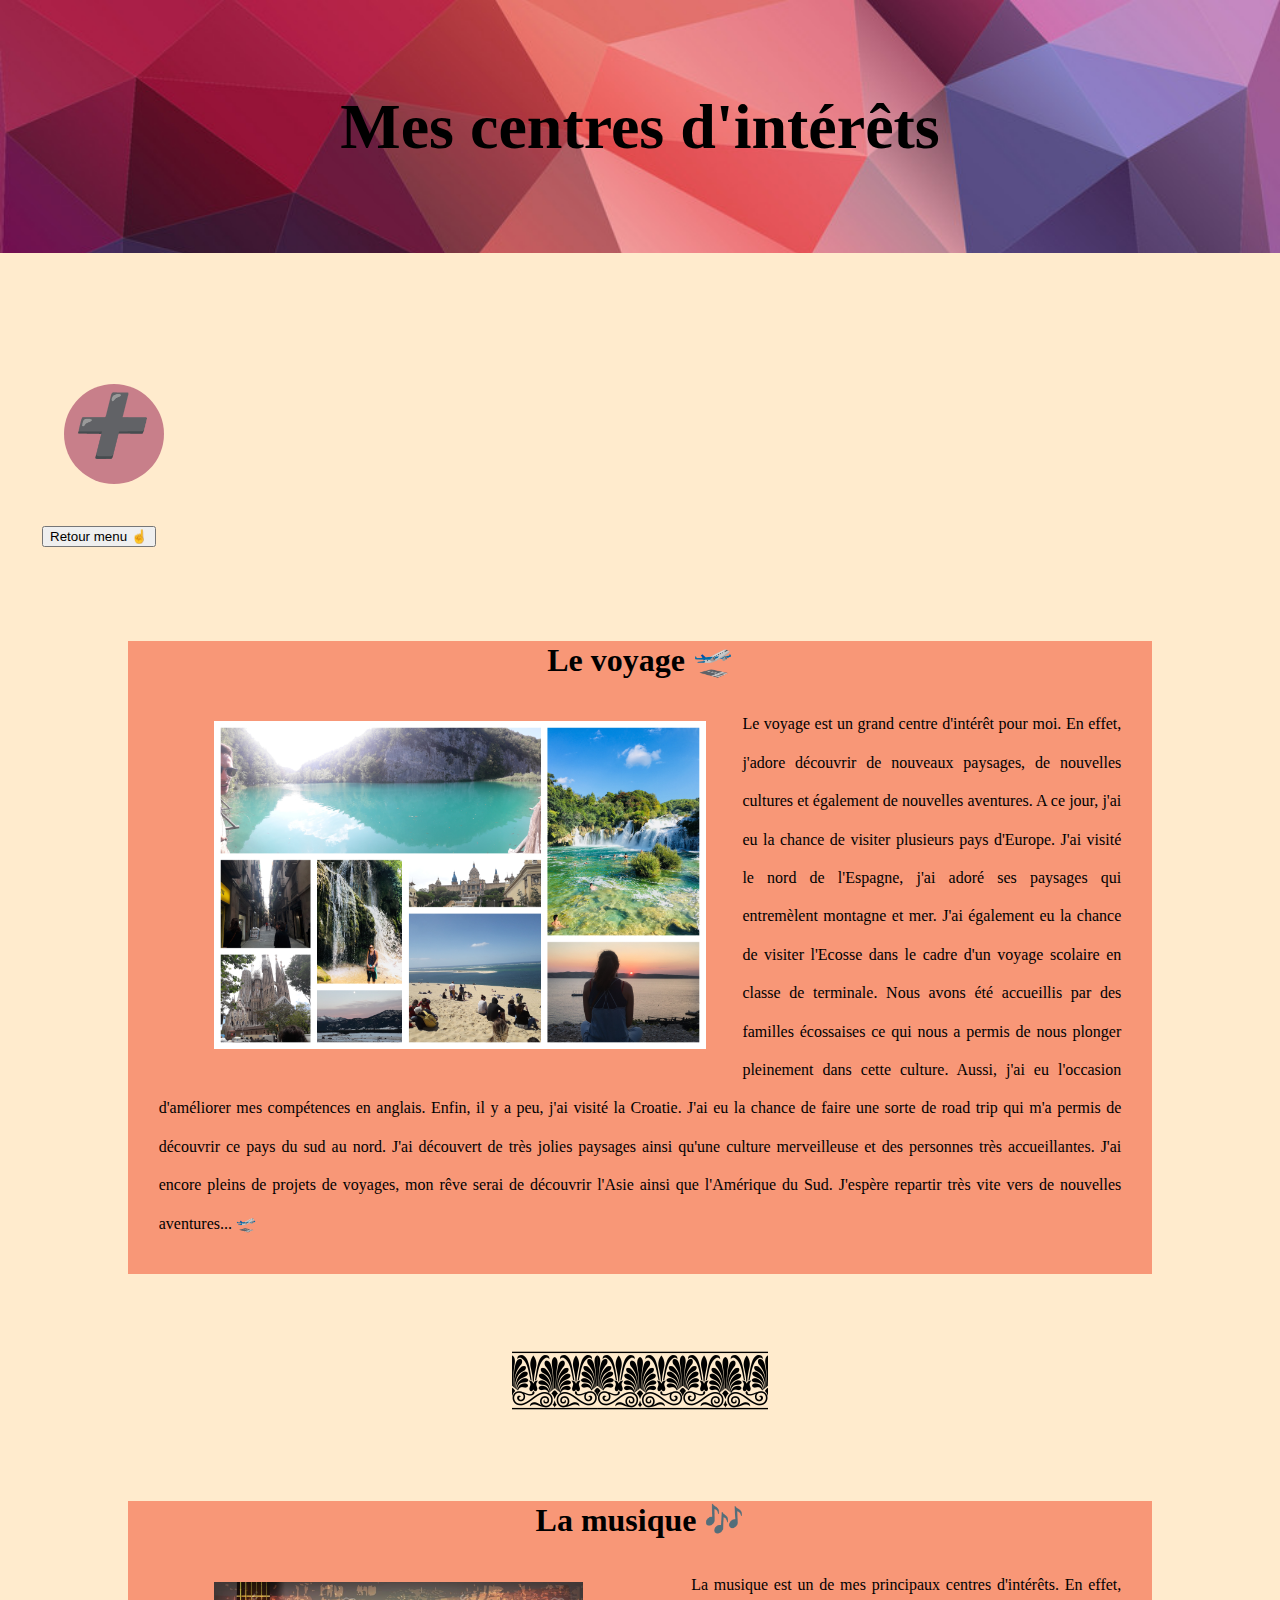
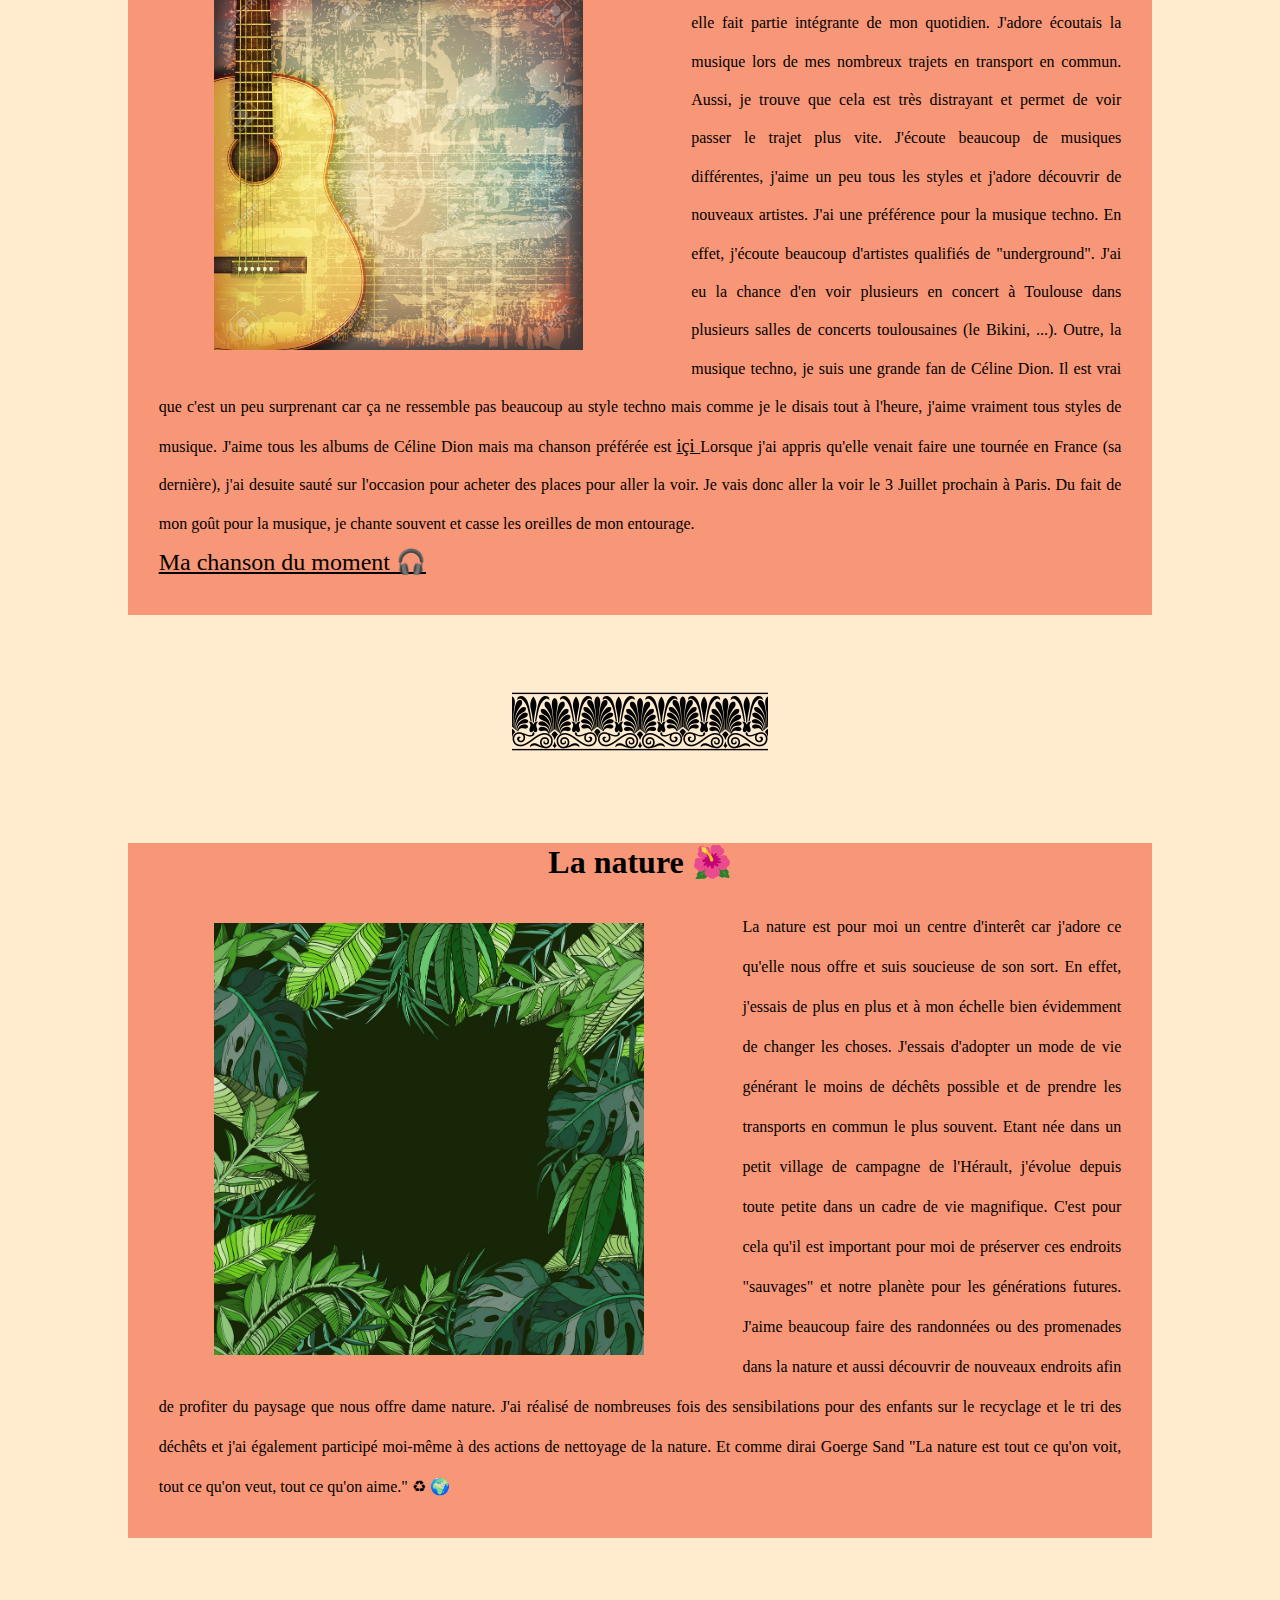
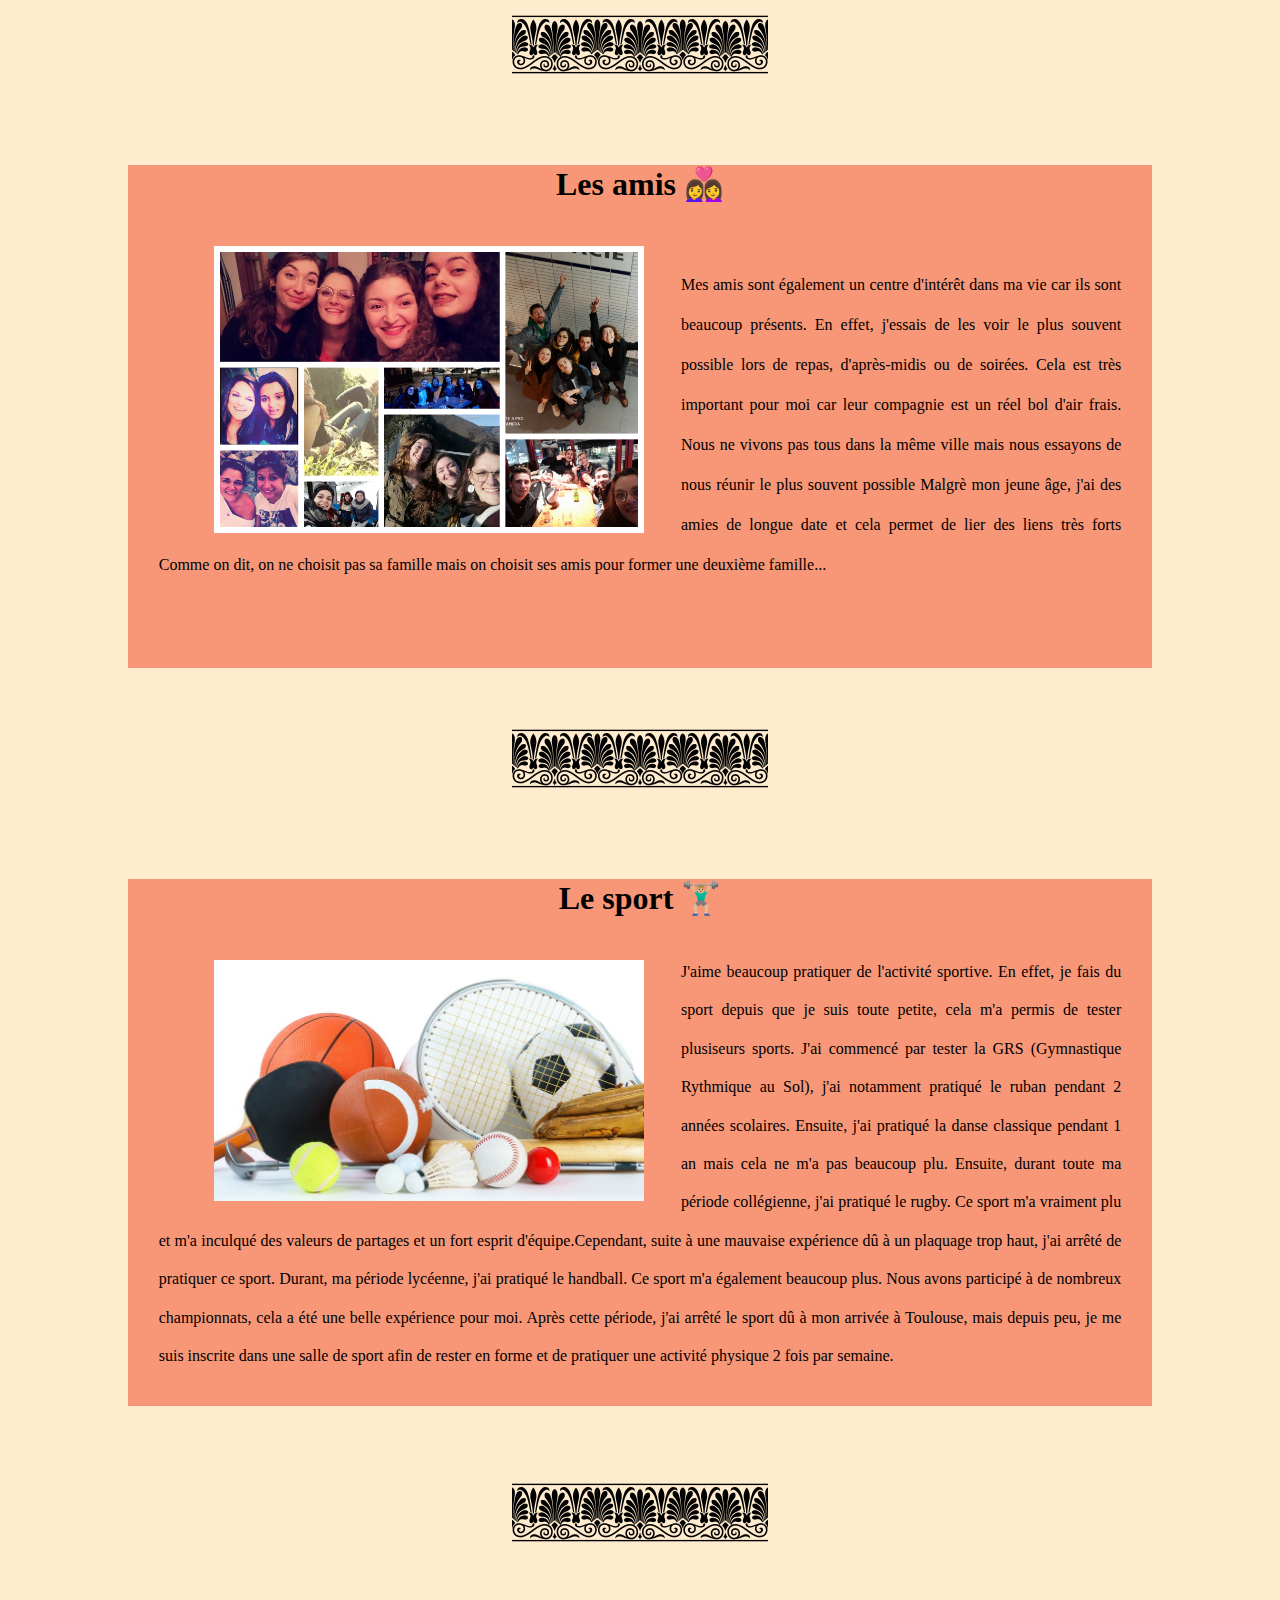
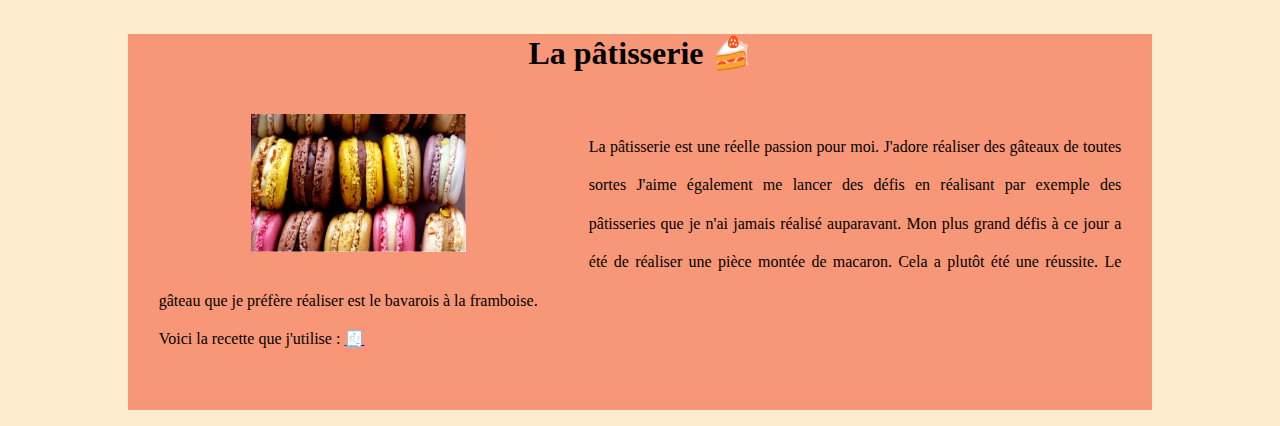
<file: index.html>
<!DOCTYPE html>
<html lang="fr">

<head>
    <meta charset="UTF-8">
    <title>Mes centres d'intérêts</title>
    <link rel="stylesheet" type="text/css" href="styleGeneric.css">
    <script src="menu.js"></script>
</head>

<body>

    <h1 id="texteHaut">
        Mes centres d'intérêts
    </h1>
    <div class="toggle" id="toggle" onclick="menu-expand()">
        <i class="fa fa-plus" id="plus">➕</i>
    </div>
    <div class="menu" id="menu">
        <div>
            <a class="menuItem" href="#idVoyage">🛫</a>
            <a class="menuItem" href="#idMusique">🎶</a>
            <a class="menuItem" href="#idNature">🌺</a>
            <a class="menuItem" href="#idAmis">👩‍❤️‍👩</a>
            <a class="menuItem" href="#idSport">🏋🏼‍♂️</a>
            <a class="menuItem" href="#idPatisser">🍰</a>
        </div>
    </div>
    <a id="idBackMenu" href=#toggle><button id = "idBM">Retour menu ☝️</button></a>
    <div id="idVoyage">
        <h2>
            Le voyage 🛫
        </h2>
        <p id="idImgVoyageP" class="flot">
            <img id="idImgVoyage" src="img/voyage_collage.jpg" alt="Le voyage">
        </p>
        <p id="idTextVoyage" style="line-height:240%;">Le voyage est un grand centre d'intérêt pour moi. En effet, j'adore découvrir de nouveaux paysages, de nouvelles cultures et également de nouvelles aventures. A ce jour, j'ai eu la chance de visiter plusieurs pays d'Europe. J'ai visité le nord
            de l'Espagne, j'ai adoré ses paysages qui entremèlent montagne et mer. J'ai également eu la chance de visiter l'Ecosse dans le cadre d'un voyage scolaire en classe de terminale. Nous avons été accueillis par des familles écossaises ce qui
            nous a permis de nous plonger pleinement dans cette culture. Aussi, j'ai eu l'occasion d'améliorer mes compétences en anglais. Enfin, il y a peu, j'ai visité la Croatie. J'ai eu la chance de faire une sorte de road trip qui m'a permis de découvrir
            ce pays du sud au nord. J'ai découvert de très jolies paysages ainsi qu'une culture merveilleuse et des personnes très accueillantes. J'ai encore pleins de projets de voyages, mon rêve serai de découvrir l'Asie ainsi que l'Amérique du Sud.
            J'espère repartir très vite vers de nouvelles aventures... 🛫
        </p>
    </div>
    <div>
        <img id="imgEvol" src="img/separator.png" alt="Separator">
    </div>
    <div id="idMusique">
        <h2>La musique 🎶</h2>
        <p id="idImgMusicP" class="flot">
            <img id="idImgMusic" src="img/music.jpg" alt="La musique">
        </p>
        <p id="idTextMusic" style="line-height:240%;">
            La musique est un de mes principaux centres d'intérêts. En effet, elle fait partie intégrante de mon quotidien. J'adore écoutais la musique lors de mes nombreux trajets en transport en commun. Aussi, je trouve que cela est très distrayant et permet de
            voir passer le trajet plus vite. J'écoute beaucoup de musiques différentes, j'aime un peu tous les styles et j'adore découvrir de nouveaux artistes. J'ai une préférence pour la musique techno. En effet, j'écoute beaucoup d'artistes qualifiés
            de "underground". J'ai eu la chance d'en voir plusieurs en concert à Toulouse dans plusieurs salles de concerts toulousaines (le Bikini, ...). Outre, la musique techno, je suis une grande fan de Céline Dion. Il est vrai que c'est un peu surprenant
            car ça ne ressemble pas beaucoup au style techno mais comme je le disais tout à l'heure, j'aime vraiment tous styles de musique. J'aime tous les albums de Céline Dion mais ma chanson préférée est <a id="celine" href="https://www.youtube.com/watch?v=NJsa6-y4sDs"
                target="_blank">   içi </a> Lorsque j'ai appris qu'elle venait faire une tournée en France (sa dernière), j'ai desuite sauté sur l'occasion pour acheter des places pour aller la voir. Je vais donc aller la voir le 3 Juillet prochain à Paris.
            Du fait de mon goût pour la musique, je chante souvent et casse les oreilles de mon entourage.</br>
            <a id="chansonMoment" href="https://www.youtube.com/watch?v=PCDha5k6idc" target="_blank"> Ma chanson du moment 🎧 </a>
        </p>
    </div>
    <div>
        <img id="imgEvol" src="img/separator.png" alt="Separator">
    </div>
    <div id="idNature">
        <h2 id="idTitreNat"> La nature 🌺</h2>
        <p id="idImgNatureP" class="flot">
            <img id="idImgNature" src="img/nature.jpg" alt="La nature">
        </p>
        <p id="idTextNature" style="line-height:250%;">
            La nature est pour moi un centre d'interêt car j'adore ce qu'elle nous offre et suis soucieuse de son sort. En effet, j'essais de plus en plus et à mon échelle bien évidemment de changer les choses. J'essais d'adopter un mode de vie générant le moins
            de déchêts possible et de prendre les transports en commun le plus souvent. Etant née dans un petit village de campagne de l'Hérault, j'évolue depuis toute petite dans un cadre de vie magnifique. C'est pour cela qu'il est important pour moi
            de préserver ces endroits "sauvages" et notre planète pour les générations futures. J'aime beaucoup faire des randonnées ou des promenades dans la nature et aussi découvrir de nouveaux endroits afin de profiter du paysage que nous offre dame
            nature. J'ai réalisé de nombreuses fois des sensibilations pour des enfants sur le recyclage et le tri des déchêts et j'ai également participé moi-même à des actions de nettoyage de la nature. Et comme dirai Goerge Sand "La nature est tout
            ce qu'on voit, tout ce qu'on veut, tout ce qu'on aime." ♻ 🌍
        </p>
    </div>
    <div>
        <img id="imgEvol" src="img/separator.png" alt="Separator">
    </div>
    <div id="idAmis">
        <h2>Les amis 👩‍❤️‍👩</h2>
        <p id="idImgAmiP" class="flot">
            <img id="idImgAmi" src="img/amis_collage.jpg" alt="Les amis">
        </p>
        <p id="idTextAmis" style="line-height:250%;">
            Mes amis sont également un centre d'intérêt dans ma vie car ils sont beaucoup présents. En effet, j'essais de les voir le plus souvent possible lors de repas, d'après-midis ou de soirées. Cela est très important pour moi car leur compagnie est un réel
            bol d'air frais. Nous ne vivons pas tous dans la même ville mais nous essayons de nous réunir le plus souvent possible Malgrè mon jeune âge, j'ai des amies de longue date et cela permet de lier des liens très forts Comme on dit, on ne choisit
            pas sa famille mais on choisit ses amis pour former une deuxième famille...
        </p>
        </br>
        </br>
    </div>
    <div>
        <img id="imgEvol" src="img/separator.png" alt="Separator">
    </div>
    <div id="idSport">
        <h2>Le sport 🏋🏼‍♂️</h2>
        <p id="idImgSportP" class="flot">
            <img id="idImgSport" src="img/sport.jpg" alt="Le sport">
        </p>
        <p id="idTextSport" style="line-height:240%;">
            J'aime beaucoup pratiquer de l'activité sportive. En effet, je fais du sport depuis que je suis toute petite, cela m'a permis de tester plusiseurs sports. J'ai commencé par tester la GRS (Gymnastique Rythmique au Sol), j'ai notamment pratiqué le ruban
            pendant 2 années scolaires. Ensuite, j'ai pratiqué la danse classique pendant 1 an mais cela ne m'a pas beaucoup plu. Ensuite, durant toute ma période collégienne, j'ai pratiqué le rugby. Ce sport m'a vraiment plu et m'a inculqué des valeurs
            de partages et un fort esprit d'équipe.Cependant, suite à une mauvaise expérience dû à un plaquage trop haut, j'ai arrêté de pratiquer ce sport. Durant, ma période lycéenne, j'ai pratiqué le handball. Ce sport m'a également beaucoup plus.
            Nous avons participé à de nombreux championnats, cela a été une belle expérience pour moi. Après cette période, j'ai arrêté le sport dû à mon arrivée à Toulouse, mais depuis peu, je me suis inscrite dans une salle de sport afin de rester en
            forme et de pratiquer une activité physique 2 fois par semaine.
        </p>
    </div>
    <div>
        <img id="imgEvol" src="img/separator.png" alt="Separator">
    </div>
    <div id="idPatisser">
        <h2 id="idTitrePatisser">La pâtisserie 🍰</h2>
        <p id="idImgPatisserP" class="flot ">
            <img id="idImgPatisser" src="img/patisser.jpg" alt="La pâtisserie">
        </p>
        <p id="idTextPatisser" style="line-height:240%;">
            La pâtisserie est une réelle passion pour moi. J'adore réaliser des gâteaux de toutes sortes J'aime également me lancer des défis en réalisant par exemple des pâtisseries que je n'ai jamais réalisé auparavant. Mon plus grand défis à ce jour a été de réaliser
            une pièce montée de macaron. Cela a plutôt été une réussite. Le gâteau que je préfère réaliser est le bavarois à la framboise.</br>
            Voici la recette que j'utilise :
            <a id="recette " href="https://www.cuisineactuelle.fr/recettes/bavarois-aux-framboises-miroir-aux-fraises-ou-framboises-sur-fondant-aux-amandes-233133 " target="_blank "> 🧾 </a>
        </p>
    </div>
</body>

</html>
</file>
<file: styleGeneric.css>
body {
    background-size: cover;
    margin-left: 0%;
    margin-right: 0%;
    margin-top: 0%;
    background-color: #FFEBCD;
}

h2 {
    text-align: center;
    font-family: Verdana, Tahoma;
    font-size: xx-large;
}

.flot {
    float: left;
}

#imgEvol {
    margin: auto;
    padding: auto;
    width: 20%;
    height: 20%;
    margin-left: 40%;
}

#texteHaut {
    text-align: center;
    font-family: Verdana, Tahoma;
    color: black;
    margin-top: 0%;
    font-size: 400%;
    background-image: url("img/hobbies.jpg");
    background-size: cover;
    padding-top: 7%;
    padding-bottom: 7%;
}

#idTitreVoyage {
    text-align: center;
    font-family: Verdana, Tahoma;
    color: black;
    margin-top: 0%;
    font-size: 400%;
    padding-top: 7%;
    padding-bottom: 2%;
}

#idTextVoyage {
    text-align: justify;
    padding-left: 0%;
    margin-right: 3%;
    margin-left: 3%;
    padding-bottom: 3%;
}

#idVoyage {
    font-family: verdana;
    background-color: #F89777;
    margin-left: 10%;
    margin-right: 10%;
    margin-top: 10%;
}

#idImgVoyage {
    height: 50%;
    width: 80%;
    margin-right: 0%;
    margin-left: 14%;
    padding-right: 0%;
}

#idImgVoyageP {
    margin-right: 0%;
    margin-bottom: 0%;
    width: 60%;
    height: 80%;
}

#idMusique {
    font-family: verdana;
    background-color: #F89777;
    margin-left: 10%;
    margin-right: 10%;
    margin-top: 2%;
}

#idTextMusic {
    text-align: justify;
    padding-left: 0%;
    margin-right: 3%;
    margin-left: 3%;
    padding-bottom: 3%;
}

#idImgMusicP {
    margin-right: -5%;
    margin-bottom: 0%;
    width: 60%;
    height: 80%;
}

#idImgMusic {
    height: 30%;
    width: 60%;
    margin-right: 0%;
    margin-left: 14%;
    padding-right: 0%;
}

#chansonMoment {
    font-size: x-large;
    color: black;
}

#celine {
    font-size: large;
    color: black;
}

#idNature {
    font-family: verdana;
    background-color: #F89777;
    margin-left: 10%;
    margin-right: 10%;
    margin-top: 2%;
}

#idTextNature {
    text-align: justify;
    padding-left: 0%;
    margin-right: 3%;
    margin-left: 3%;
    padding-bottom: 3%;
}

#idImgNatureP {
    margin-right: 0%;
    margin-bottom: 0%;
    width: 60%;
    height: 80%;
}

#idImgNature {
    height: 40%;
    width: 70%;
    margin-right: 0%;
    margin-left: 14%;
    padding-right: 0%;
}

#idAmis {
    font-family: verdana;
    background-color: #F89777;
    margin-left: 10%;
    margin-right: 10%;
    margin-top: 2%;
}

#idTextAmis {
    text-align: justify;
    padding-left: 0%;
    margin-right: 3%;
    margin-left: 3%;
    padding-bottom: 3%;
    margin-top: 6%;
}

#idImgAmi {
    height: 40%;
    width: 70%;
    margin-right: 0%;
    margin-left: 14%;
    padding-right: 0%;
}

#idImgAmiP {
    margin-right: -6%;
    margin-bottom: 0%;
    width: 60%;
    height: 80%;
}

#idSport {
    font-family: verdana;
    background-color: #F89777;
    margin-left: 10%;
    margin-right: 10%;
    margin-top: 2%;
}

#idTextSport {
    text-align: justify;
    padding-left: 0%;
    margin-right: 3%;
    margin-left: 3%;
    padding-bottom: 3%;
    margin-top: 3.5%;
}

#idImgSport {
    height: 40%;
    width: 70%;
    margin-right: 0%;
    margin-left: 14%;
    padding-right: 0%;
}

#idImgSportP {
    margin-right: -6%;
    margin-bottom: 0%;
    width: 60%;
    height: 80%;
}

#idPatisser {
    font-family: verdana;
    background-color: #F89777;
    margin-left: 10%;
    margin-right: 10%;
    margin-top: 2%;
}

#idTextPatisser {
    text-align: justify;
    padding-left: 0%;
    margin-right: 3%;
    margin-left: 3%;
    padding-bottom: 5%;
    margin-top: 5.5%;
}

#idImgPatisser {
    height: 20%;
    width: 35%;
    margin-right: 0%;
    margin-left: 20%;
    padding-right: 0%;
}

#idImgPatisserP {
    margin-right: -15%;
    margin-bottom: 0%;
    width: 60%;
    height: 80%;
}

#recette {
    font-size: xx-large;
    color: black;
}

#idBackMenu {
    color: black;
    background-color: coral;
    margin-top: 35%;
    position: fixed;
}

#idBM {
    position: fixed;
}

#idLogo {
    font-size: 30px;
    margin-left: 40%;
}

.menuItem {
    display: inline-block;
    position: absolute;
    font-size: 12px;
    color: #BBBBBB;
    cursor: pointer;
}

.toggle {
    background-color: #c87f8a;
    text-align: center;
    height: 100px;
    width: 100px;
    border-radius: 50%;
    position: absolute;
    top: 0px;
    bottom: 0px;
    left: 0px;
    right: 0px;
    margin-top: 30%;
    margin-left: 5%;
}

.fa-plus {
    font-size: 60px;
    color: white;
    display: block;
    margin-top: 6%;
    transition: 0.7s;
    margin-left: -14%;
}

.menu {
    background-color: white;
    height: 100px;
    width: 100px;
    transform: scale(0);
    border-radius: 50%;
    border-style: double;
    border-color: #c87f8a;
    top: 0px;
    bottom: 0px;
    left: 0px;
    right: 0px;
    z-index: -1;
    transition: 0.7s;
    margin-top: 12%;
    margin-left: 30%;
}

a:nth-child(1) {
    top: 6px;
    left: 45px;
}

a:nth-child(2) {
    top: 24px;
    left: 77px;
}

a:nth-child(3) {
    top: 58px;
    left: 76px;
}

a:nth-child(4) {
    top: 78px;
    left: 42px;
}

a:nth-child(5) {
    top: 58px;
    left: 10px;
}

a:nth-child(6) {
    top: 23px;
    left: 12px;
}

a:hover {
    color: #c87f8a;
}
</file>
